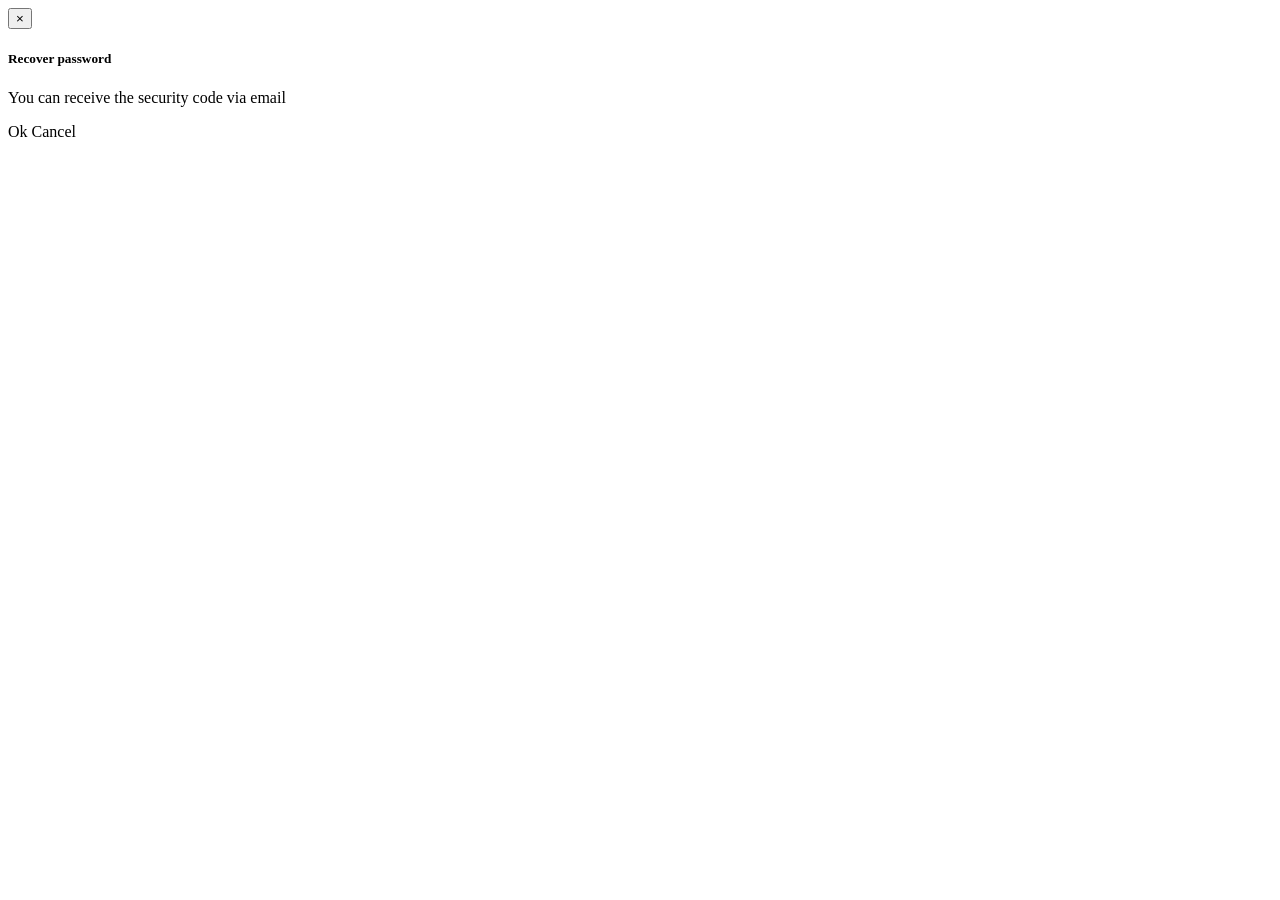
<file: webapp/src/main/resources/templates/users/confirm_forgot_password_modal.html>
<!-- <!DOCTYPE html>
<html xmlns:th="http://www.thymeleaf.org">
    <head>
        <meta charset="UTF-8">
        <title></title>
    </head>
    <body> -->

        <div th:fragment="confirmForgotPassword" class="modal modalConfirmForgotPassword">
            <div class="modal-dialog modal-sm">
                <div class="modal-content">
                    <form action="" class="formConfirmForgotPassword">
                        <div class="modal-header">
                            <button type="button" class="close" data-dismiss="modal">&times;</button>
                            <h5 class="modal-title text-primary text-uppercase">Recover password</h5>
                        </div>
                        <div class="modal-body">
                            <p style="color: black">You can receive the security code via email <strong class="text-primary inputEmail"></strong></p>
                        </div>
                        <div class="modal-footer">
                            <a class="btn btn-primary btnContinue"> Ok</a>
                            <a class="btn btn-default" data-dismiss="modal">Cancel</a>
                        </div>
                    </form>
                </div>
            </div>
        </div>
<!-- 
    </body>
</html> -->
</file>
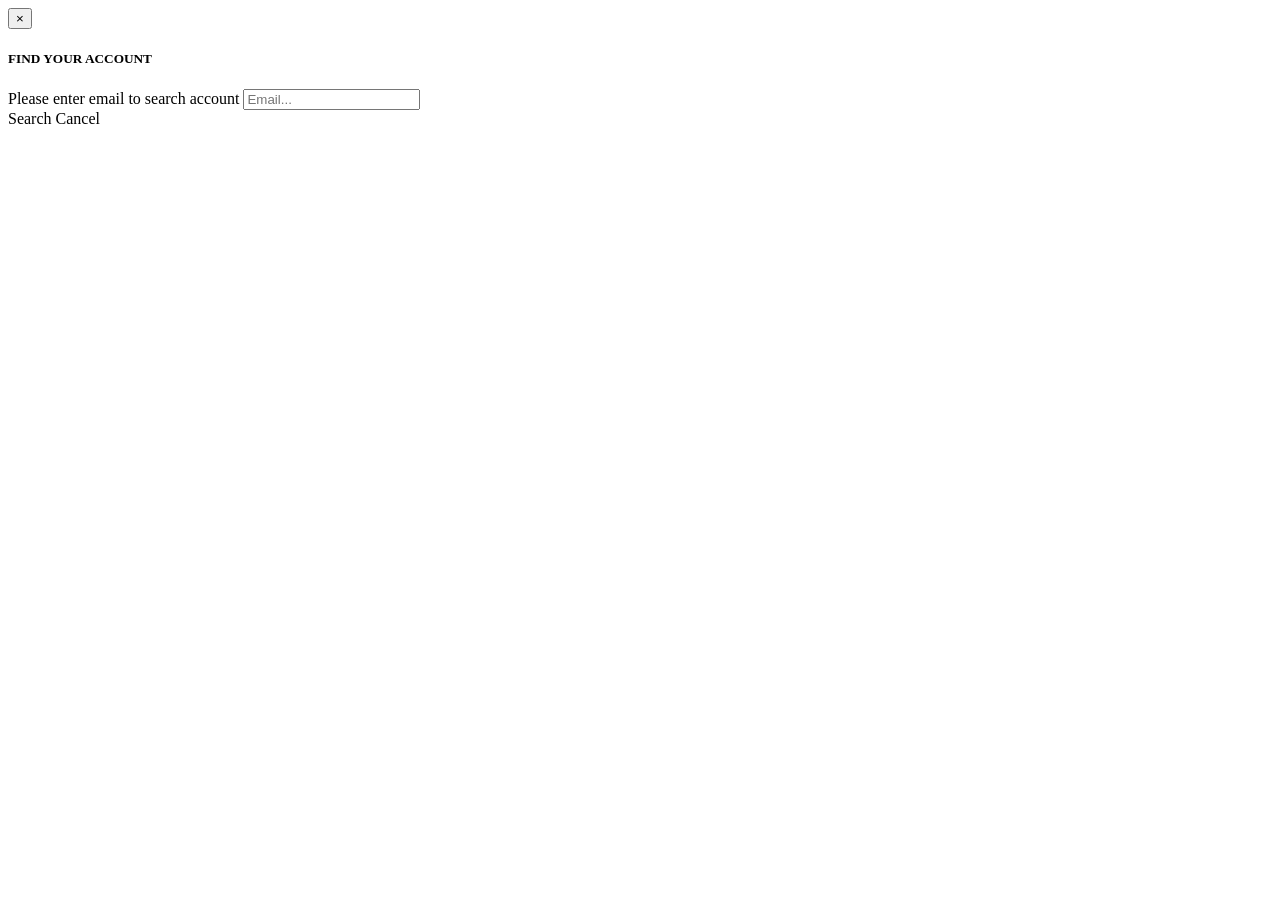
<file: webapp/src/main/resources/templates/users/forgot_password_modal.html>
<!-- <!DOCTYPE html>
<html xmlns:th="http://www.thymeleaf.org">
    <head>
        <meta charset="UTF-8">
        <title></title>
    </head>
    <body> -->

        <div th:fragment="forgotPassword" class="modal modalForgotPassword">
            <div class="modal-dialog modal-sm">
                <div class="modal-content">
                    <form action="" class="formForgotPassword">
                        <div class="modal-header">
                            <button type="button" class="close" data-dismiss="modal">&times;</button>
                            <h5 class="modal-title text-primary text-uppercase">FIND YOUR ACCOUNT</h5>
                        </div>
                        <div class="modal-body">
                            <div class="form-group">
                                <label>Please enter email to search account</label>
                                <input type="email" class="form-control" name="email" placeholder="Email..." required="true">
                                <label class="text-danger messageNotFound" style="display: none">Search returned no results. Please try again with more information.</label>
                            </div>
                        </div>
                        <div class="modal-footer">
                            <a class="btn btn-primary searchBtn"> Search</a>
                            <a class="btn btn-default" data-dismiss="modal">Cancel</a>
                        </div>
                    </form>
                </div>
            </div>
        </div>

    <!-- </body>
</html> -->
</file>
